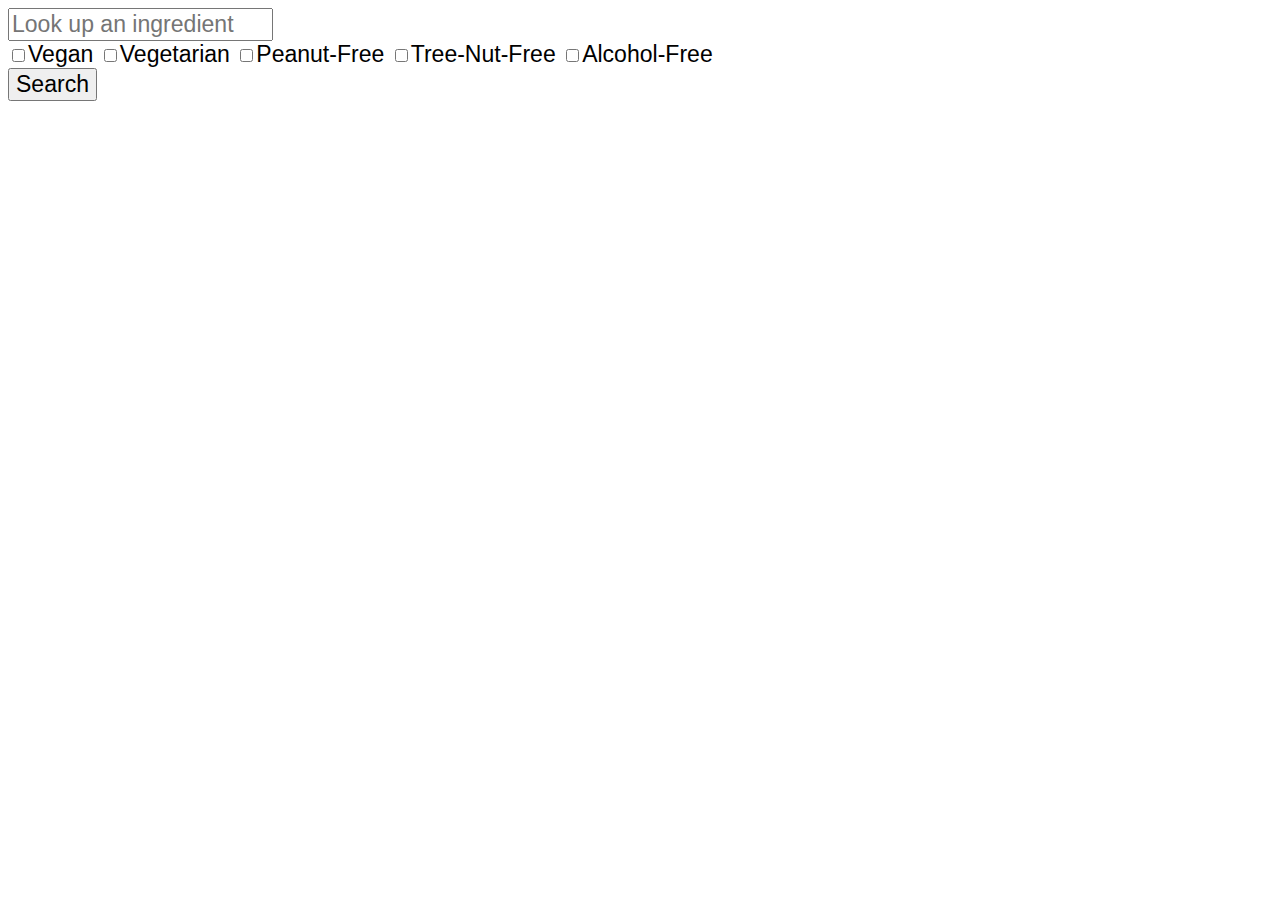
<file: indexFiltersAndClickListeners.html>
<!DOCTYPE html>
<html lang="en">
<head>
    <meta charset="UTF-8">
    <meta name="viewport" content="width=device-width, initial-scale=1.0">
    <meta http-equiv="X-UA-Compatible" content="ie=edge">
    <script src="https://ajax.googleapis.com/ajax/libs/jquery/3.1.0/jquery.min.js"></script>
    <script type="text/javascript" src="assets/javascript/filtersAndClickListeners.js"></script>
    <title>TEST JONAS</title>
</head>
<body>
    <form>
        <input id="inputBar" placeholder="Look up an ingredient"></input><br>
        <!-- <input type="checkbox" id="lowcarb" value="lowcarb">Low-Carb -->
        <input type="checkbox" id="vegan" value="vegan">Vegan
        <input type="checkbox" id="vegetarian" value="vegetarian">Vegetarian
        <input type="checkbox" id="peanut-free" value="peanut-free">Peanut-Free
        <input type="checkbox" id="tree-nut-free" value="tree-nut-free">Tree-Nut-Free
        <input type="checkbox" id="alcohol-free" value="alcohol-free">Alcohol-Free<br>


        <button id="searchBtn">
            Search
        </button>
    </form>


    <div id="card-wrapper">
    </div>









    <style>
        * {
            font-size: 1.2rem;
            font-family: Helvetica, sans-serif;
        }
        #card-wrapper {
            display: flex;
            flex-direction: row;
            flex-wrap: wrap;
            max-width: 100vw;
        }
        .result-card {
            display: flex;
            flex-direction: column;
            padding: 10px;
            margin:15px;
            border: 2px solid grey;
            font-size: 1.5rem;
            font-weight: bold;
            width: 300px;
            height:400px;
        }
        .full-card{
            display: none;
        }
    </style>

</body>
</html>
</file>
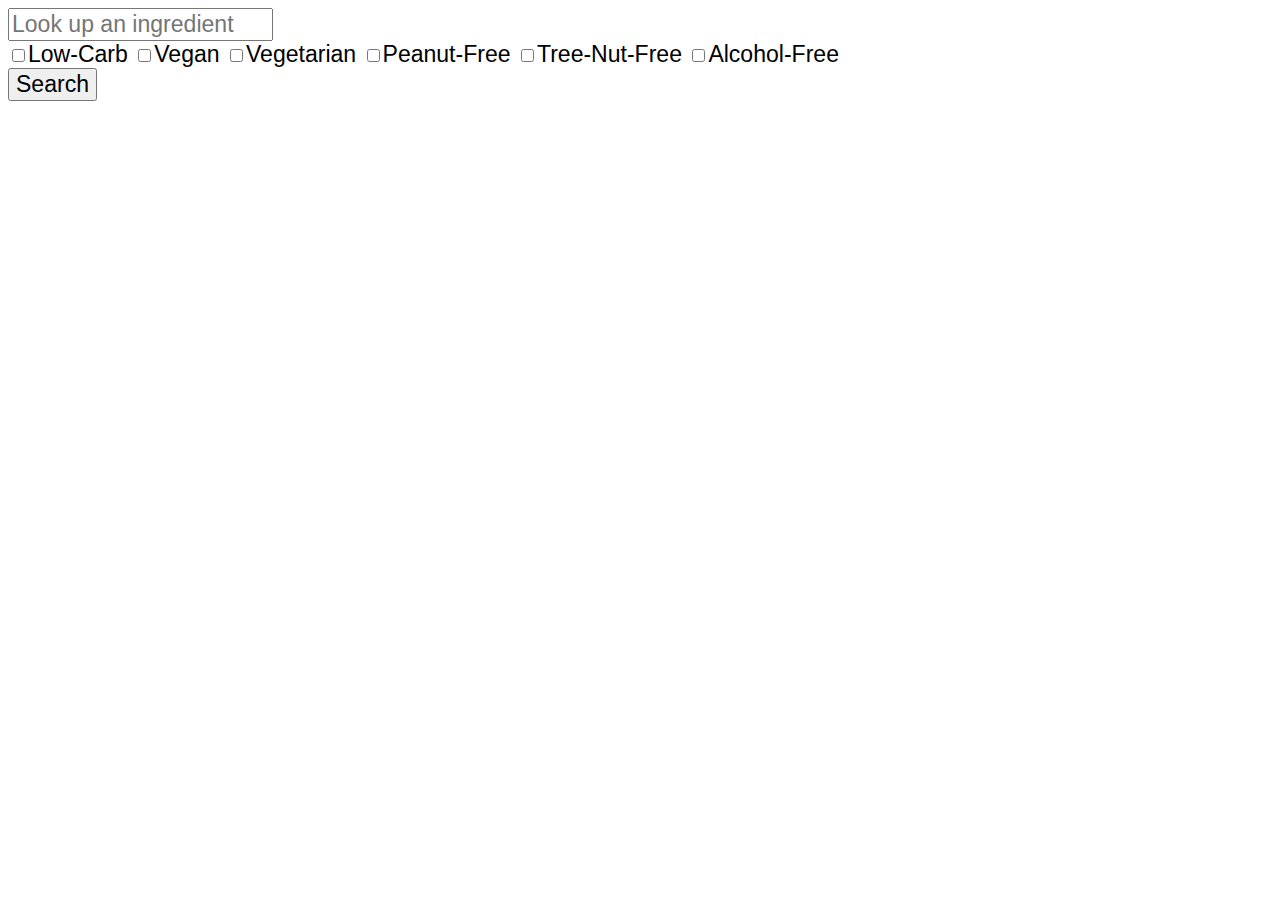
<file: jonasindexcopyej.html>
<!DOCTYPE html>
<html lang="en">
<head>
    <meta charset="UTF-8">
    <meta name="viewport" content="width=device-width, initial-scale=1.0">
    <meta http-equiv="X-UA-Compatible" content="ie=edge">
    <script src="https://ajax.googleapis.com/ajax/libs/jquery/3.1.0/jquery.min.js"></script>
    <script type="text/javascript" src="jonasjscopyej.js"></script>
    <title>TEST JONAS</title>
</head>
<body>
    <form>
        <input id="inputBar" placeholder="Look up an ingredient"></input><br>
        <input type="checkbox" id="lowcarb" value="lowcarb">Low-Carb
        <input type="checkbox" id="vegan" value="vegan">Vegan
        <input type="checkbox" id="vegetarian" value="vegetarian">Vegetarian
        <input type="checkbox" id="peanut-free" value="peanut-free">Peanut-Free
        <input type="checkbox" id="tree-nut-free" value="tree-nut-free">Tree-Nut-Free
        <input type="checkbox" id="alcohol-free" value="alcohol-free">Alcohol-Free<br>


        <button id="searchBtn">
            Search
        </button>
    </form>


    <div id="card-wrapper">
    </div>









    <style>
        * {
            font-size: 1.2rem;
            font-family: Helvetica, sans-serif;
        }
        #card-wrapper {
            display: flex;
            flex-direction: row;
            flex-wrap: wrap;
            max-width: 100vw;
        }
        .result-card {
            display: flex;
            flex-direction: column;
            padding: 10px;
            margin:15px;
            border: 2px solid grey;
            font-size: 1.5rem;
            font-weight: bold;
            width: 300px;
            height:400px;
        }
    </style>

</body>
</html>
</file>
